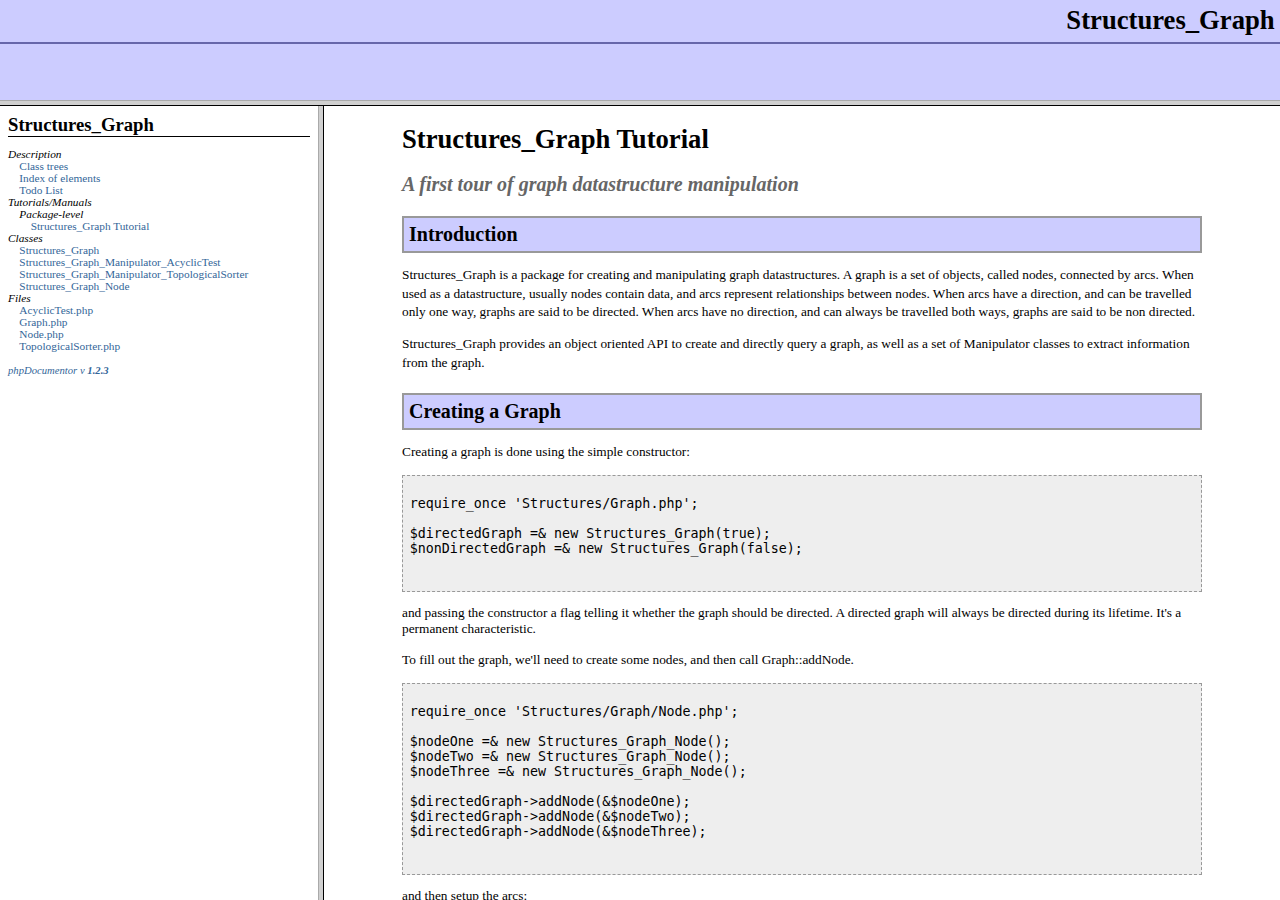
<file: pear/PEAR/docs/Structures_Graph/docs/html/index.html>
<?xml version="1.0" encoding="iso-8859-1"?>
<!DOCTYPE html 
     PUBLIC "-//W3C//DTD XHTML 1.0 Transitional//FR"
     "http://www.w3.org/TR/xhtml1/DTD/xhtml1-frameset.dtd">
   <html xmlns="http://www.w3.org/1999/xhtml">
<head>
	<!-- Generated by phpDocumentor on Fri, 30 Jan 2004 16:37:28 +0000  -->
  <title>Structures_Graph Documentation</title>
  <meta http-equiv='Content-Type' content='text/html; charset=iso-8859-1'/>
</head>

<FRAMESET rows='100,*'>
	<FRAME src='packages.html' name='left_top' frameborder="1" bordercolor="#999999">
	<FRAMESET cols='25%,*'>
		<FRAME src='li_Structures_Graph.html' name='left_bottom' frameborder="1" bordercolor="#999999">
		<FRAME src='Structures_Graph/tutorial_Structures_Graph.pkg.html' name='right' frameborder="1" bordercolor="#999999">
	</FRAMESET>
	<NOFRAMES>
		<H2>Frame Alert</H2>
		<P>This document is designed to be viewed using the frames feature.
		If you see this message, you are using a non-frame-capable web client.</P>
	</NOFRAMES>
</FRAMESET>
</HTML>
</file>
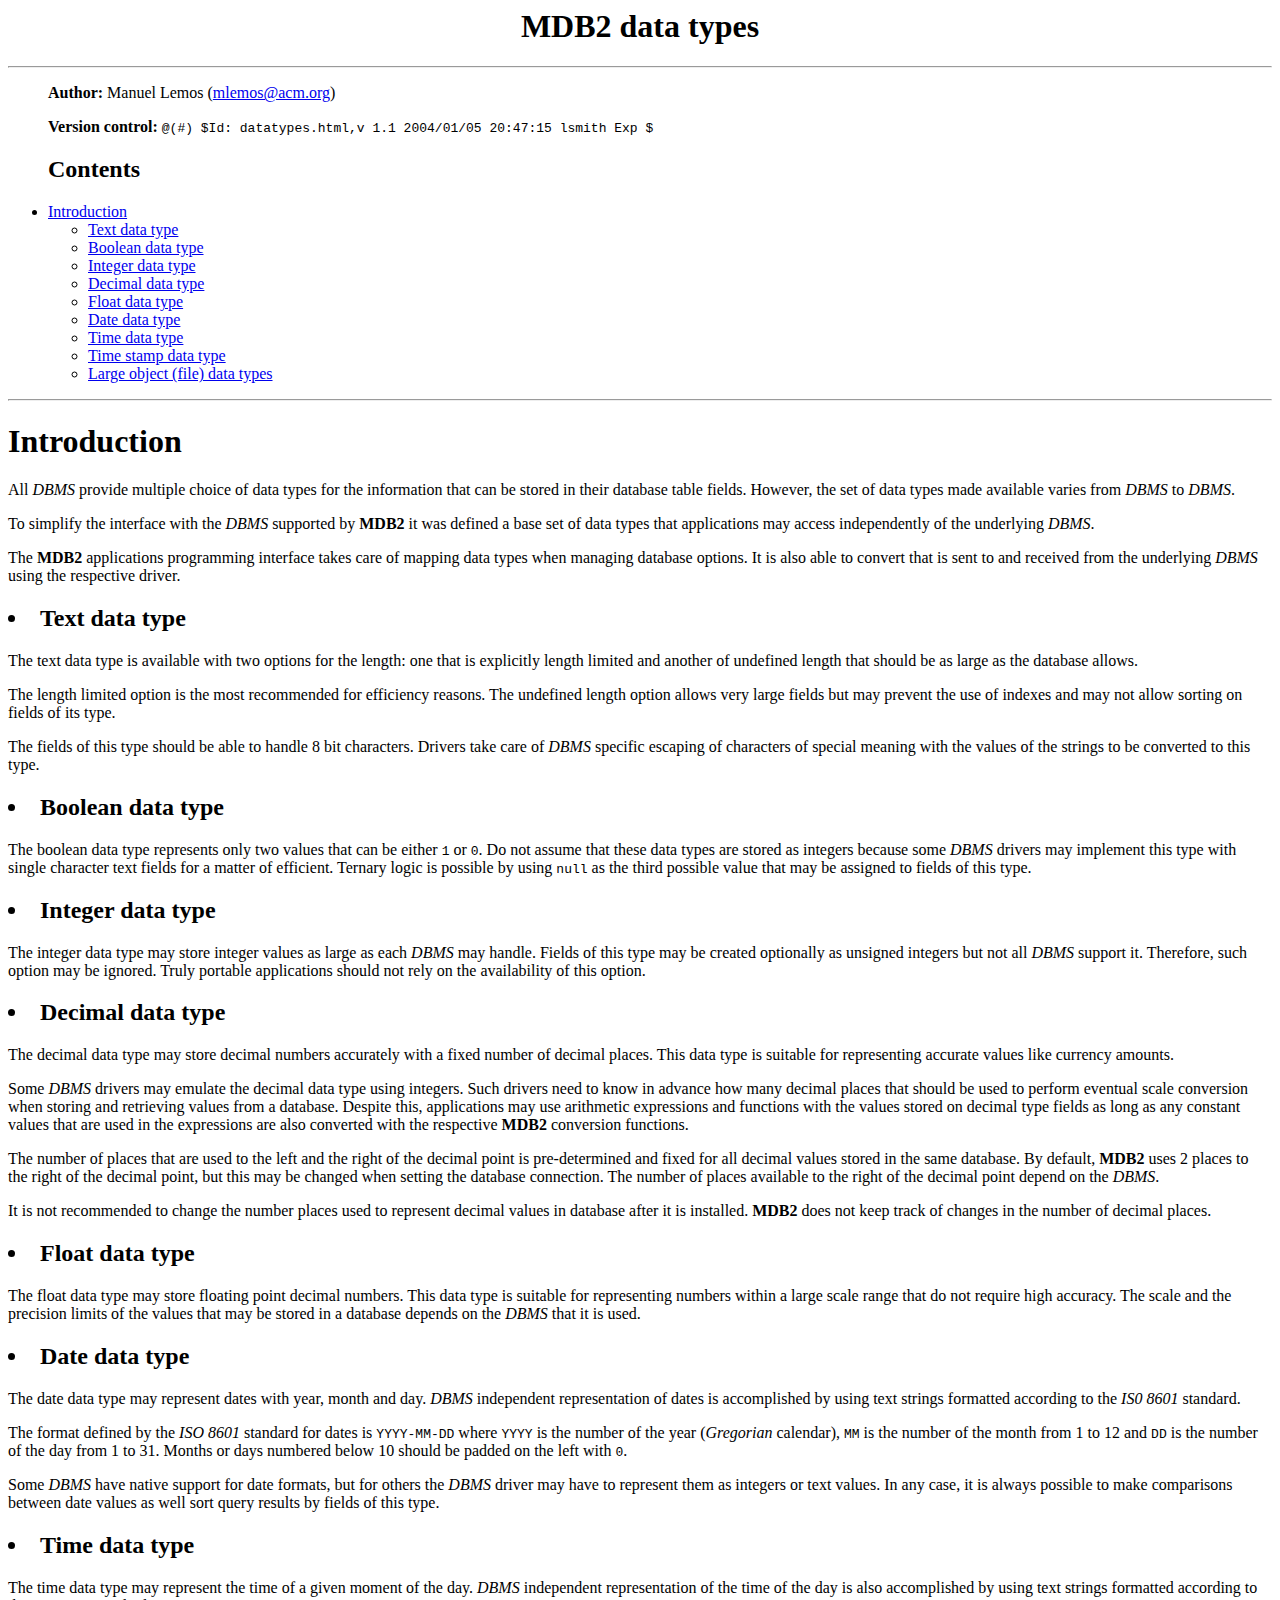
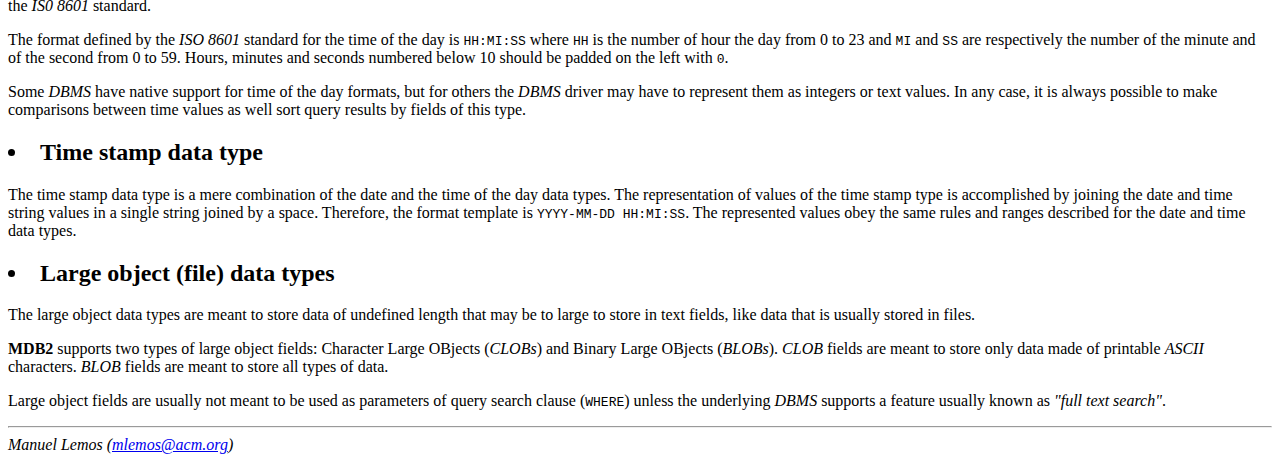
<file: pear/PEAR/docs/MDB2/docs/datatypes.html>
<html>
<head>
<title>MDB2 data types</title>
</head>
<body>
<center><h1>MDB2 data types</h1></center>
<hr />
<ul>
<p><b>Author:</b> Manuel Lemos (<a href="mailto:mlemos@acm.org">mlemos@acm.org</a>)</p>
<p><b>Version control:</b> <tt>@(#) $Id: datatypes.html,v 1.1 2004/01/05 20:47:15 lsmith Exp $</tt></p>
<h2>Contents</h2>
<li><a href="#4.0">Introduction</a></li>
<ul>
<li><a href="#5.1.1">Text data type</a></li>
<li><a href="#5.1.2">Boolean data type</a></li>
<li><a href="#5.1.3">Integer data type</a></li>
<li><a href="#5.1.4">Decimal data type</a></li>
<li><a href="#5.1.5">Float data type</a></li>
<li><a href="#5.1.6">Date data type</a></li>
<li><a href="#5.1.7">Time data type</a></li>
<li><a href="#5.1.8">Time stamp data type</a></li>
<li><a href="#5.1.9">Large object (file) data types</a></li>
</ul>
</ul>
</ul>
<hr />
<h1><a name="4.0">Introduction</a></h1>
<p>All <i>DBMS</i> provide multiple choice of data types for the information that can be stored in their database table fields.  However, the set of data types made available varies from <i>DBMS</i> to <i>DBMS</i>.</p>
<p>To simplify the interface with the <i>DBMS</i> supported by <b>MDB2</b> it was defined a base set of data types that applications may access independently of the underlying <i>DBMS</i>.</p>
<p>The <b>MDB2</b> applications programming interface takes care of mapping data types when managing database options.  It is also able to convert that is sent to and received from the underlying <i>DBMS</i> using the respective driver.</p>
<h2><li><a name="5.1.1">Text data type</a></li></h2>
<p>The text data type is available with two options for the length: one that is explicitly length limited and another of undefined length that should be as large as the database allows.</p>
<p>The length limited option is the most recommended for efficiency reasons.  The undefined length option allows very large fields but may prevent the use of indexes and may not allow sorting on fields of its type.</p>
<p>The fields of this type should be able to handle 8 bit characters.  Drivers take care of <i>DBMS</i> specific escaping of characters of special meaning with the values of the strings to be converted to this type.</p>
<h2><li><a name="5.1.2">Boolean data type</a></li></h2>
<p>The boolean data type represents only two values that can be either <tt>1</tt> or <tt>0</tt>.  Do not assume that these data types are stored as integers because some <i>DBMS</i> drivers may implement this type with single character text fields for a matter of efficient.  Ternary logic is possible by using <tt>null</tt> as the third possible value that may be assigned to fields of this type.</p>
<h2><li><a name="5.1.3">Integer data type</a></li></h2>
<p>The integer data type may store integer values as large as each <i>DBMS</i> may handle.  Fields of this type may be created optionally as unsigned integers but not all <i>DBMS</i> support it.  Therefore, such option may be ignored.  Truly portable applications should not rely on the availability of this option.</p>
<h2><li><a name="5.1.4">Decimal data type</a></li></h2>
<p>The decimal data type may store decimal numbers accurately with a fixed number of decimal places.  This data type is suitable for representing accurate values like currency amounts.</p>
<p>Some <i>DBMS</i> drivers may emulate the decimal data type using integers.  Such drivers need to know in advance how many decimal places that should be used to perform eventual scale conversion when storing and retrieving values from a database. Despite this, applications may use arithmetic expressions and functions with the values stored on decimal type fields as long as any constant values that are used in the expressions are also converted with the respective <b>MDB2</b> conversion functions.</p>
<p>The number of places that are used to the left and the right of the decimal point is pre-determined and fixed for all decimal values stored in the same database.  By default, <b>MDB2</b> uses 2 places to the right of the decimal point, but this may be changed when setting the database connection.  The number of places available to the right of the decimal point depend on the <i>DBMS</i>.</p>
<p>It is not recommended to change the number places used to represent decimal values in database after it is installed. <b>MDB2</b> does not keep track of changes in the number of decimal places.</p>
<h2><li><a name="5.1.5">Float data type</a></li></h2>
<p>The float data type may store floating point decimal numbers. This data type is suitable for representing numbers within a large scale range that do not require high accuracy.  The scale and the precision limits of the values that may be stored in a database depends on the <i>DBMS</i> that it is used.</p>
<h2><li><a name="5.1.6">Date data type</a></li></h2>
<p>The date data type may represent dates with year, month and day.  <i>DBMS</i> independent representation of dates is accomplished by using text strings formatted according to the <i>IS0 8601</i> standard.</p>
<p>The format defined by the <i>ISO 8601</i> standard for dates is <tt>YYYY-MM-DD</tt> where <tt>YYYY</tt> is the number of the year (<i>Gregorian</i> calendar), <tt>MM</tt> is the number of the month from 1 to 12 and <tt>DD</tt> is the number of the day from 1 to 31.  Months or days numbered below 10 should be padded on the left with <tt>0</tt>.</p>
<p>Some <i>DBMS</i> have native support for date formats, but for others the <i>DBMS</i> driver may have to represent them as integers or text values.  In any case, it is always possible to make comparisons between date values as well sort query results by fields of this type.</p>
<h2><li><a name="5.1.7">Time data type</a></li></h2>
<p>The time data type may represent the time of a given moment of the day.  <i>DBMS</i> independent representation of the time of the day is also accomplished by using text strings formatted according to the <i>IS0 8601</i> standard.</p>
<p>The format defined by the <i>ISO 8601</i> standard for the time of the day is <tt>HH:MI:SS</tt> where <tt>HH</tt> is the number of hour the day from 0 to 23 and <tt>MI</tt> and <tt>SS</tt> are respectively the number of the minute and of the second from 0 to 59.  Hours, minutes and seconds numbered below 10 should be padded on the left with <tt>0</tt>.</p>
<p>Some <i>DBMS</i> have native support for time of the day formats, but for others the <i>DBMS</i> driver may have to represent them as integers or text values.  In any case, it is always possible to make comparisons between time values as well sort query results by fields of this type.</p>
<h2><li><a name="5.1.8">Time stamp data type</a></li></h2>
<p>The time stamp data type is a mere combination of the date and the time of the day data types.  The representation of values of the time stamp type is accomplished by joining the date and time string values in a single string joined by a space.  Therefore, the format template is <tt>YYYY-MM-DD HH:MI:SS</tt>.  The represented values obey the same rules and ranges described for the date and time data types.</p>
<h2><li><a name="5.1.9">Large object (file) data types</a></li></h2>
<p>The large object data types are meant to store data of undefined length that may be to large to store in text fields, like data that is usually stored in files.</p>
<p><b>MDB2</b> supports two types of large object fields: Character Large OBjects (<i>CLOBs</i>) and Binary Large OBjects (<i>BLOBs</i>). <i>CLOB</i> fields are meant to store only data made of printable <i>ASCII</i> characters. <i>BLOB</i> fields are meant to store all types of data.</p>
<p>Large object fields are usually not meant to be used as parameters of query search clause (<tt>WHERE</tt>) unless the underlying <i>DBMS</i> supports a feature usually known as <i>&quot;full text search&quot;</i>.</p>
</ul>
<hr />
<address>Manuel Lemos (<a href="mailto:mlemos@acm.org">mlemos@acm.org</a>)</address>
</body>
</html>
</file>
